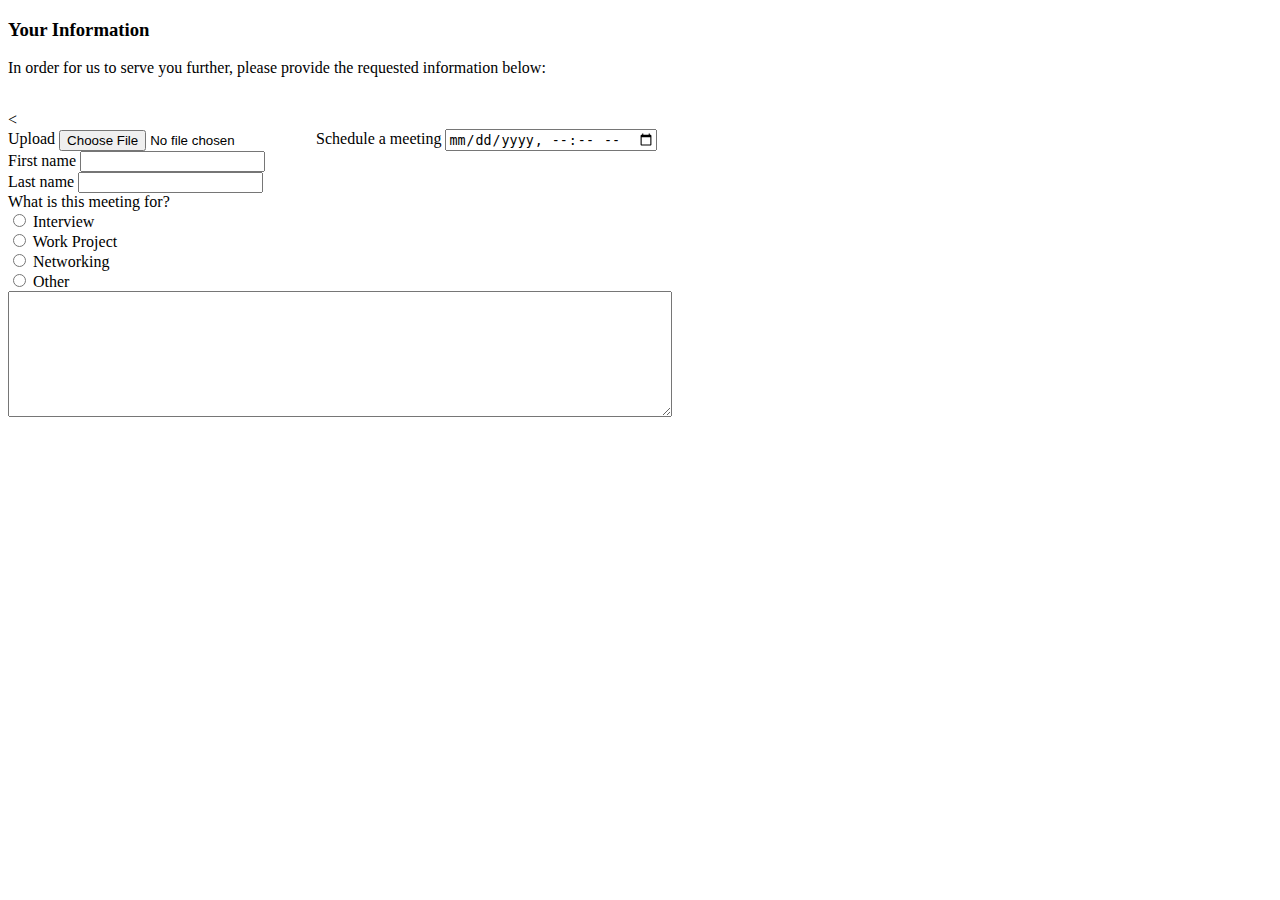
<file: inputs.html>
<!DOCTYPE html>
<html lang="en" dir="ltr">
  <head>
    <meta charset="utf-8">
    <title>Inputs</title>
  </head>
  <body>
    <h3>Your Information</h3>
      <p>In order for us to serve you further, please provide the requested information below:</p><br>
    <<form class="" action="index.html" method="post">
      <label for="">Upload</label>
      <input type="file" name="">
      <label for="">Schedule a meeting</label>
      <input type="datetime-local" name="" value=""><br>
      <label for="">First name</label>
      <input type="text" name="" value=""><br>
      <label for="">Last name</label>
      <input type="text" name="" value=""><br>
      <label for="">What is this meeting for?</label><br>
      <input type="radio" name="" value="">
      <label for="">Interview</label><br>
      <input type="radio" name="" value="">
      <label for="">Work Project</label><br>
      <input type="radio" name="" value="">
      <label for="">Networking</label><br>
      <input type="radio" name="" value="">
      <label for="">Other</label><br>
      <textarea name="name" rows="8" cols="80"></textarea>
    </form>
  </body>
</html>
</file>
